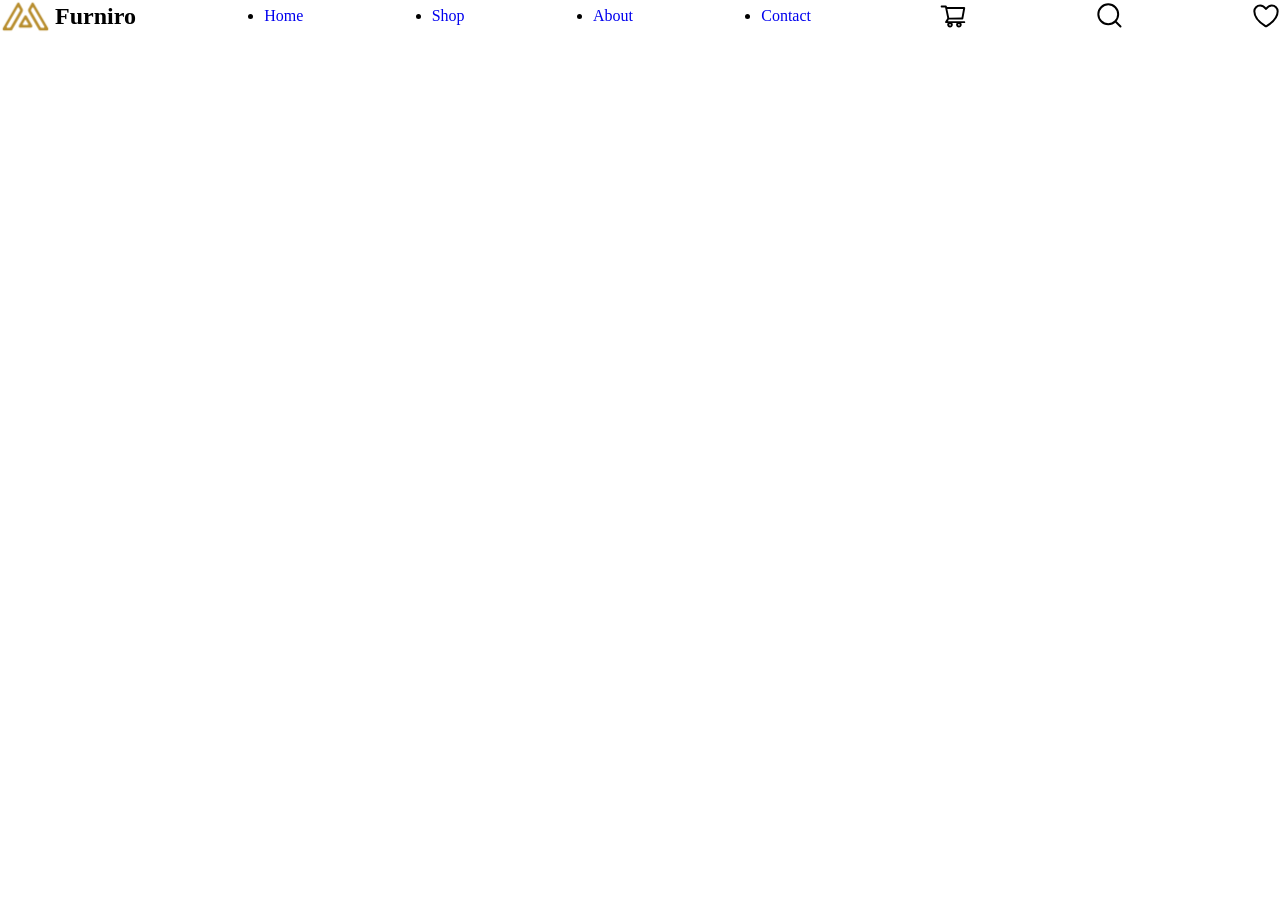
<file: index.html>
<!DOCTYPE html>
<html lang="en">
  <head>
    <meta charset="UTF-8" />
    <meta name="viewport" content="width=device-width, initial-scale=1.0" />
    <link rel="stylesheet" href="./style.css" />
    <title>Document</title>
  </head>
  <body>
    <header>
      <nav>
        <div class="logo">
          <img src="./Meubel House_Logos-05.svg" alt="logo" />
          <h2>Furniro</h2>
        </div>
        <ul>
          <li><a href="#">Home</a></li>
        </ul>
        <ul>
          <li><a href="#">Shop</a></li>
        </ul>
        <ul>
          <li><a href="#">About</a></li>
        </ul>
        <ul>
          <li><a href="#">Contact</a></li>
        </ul>

        <img src="./ant-design_shopping-cart-outlined.svg" alt="cart" />
        <img src="./akar-icons_search.svg" alt="search" />
        <img src="./akar-icons_heart.svg" alt="heart" />
      </nav>
    </header>
  </body>
</html>
</file>
<file: style.css>
* {
  margin: 0;
  padding: 0;
  box-sizing: border-box;
}
body {
  min-height: 100vh;
}

nav {
  display: flex;
  align-items: center;
  justify-content: space-between;
}
.logo {
  display: flex;
  gap: 5px;
  align-items: center;
}
a {
  text-decoration: none;
  list-style: none;
}
</file>
